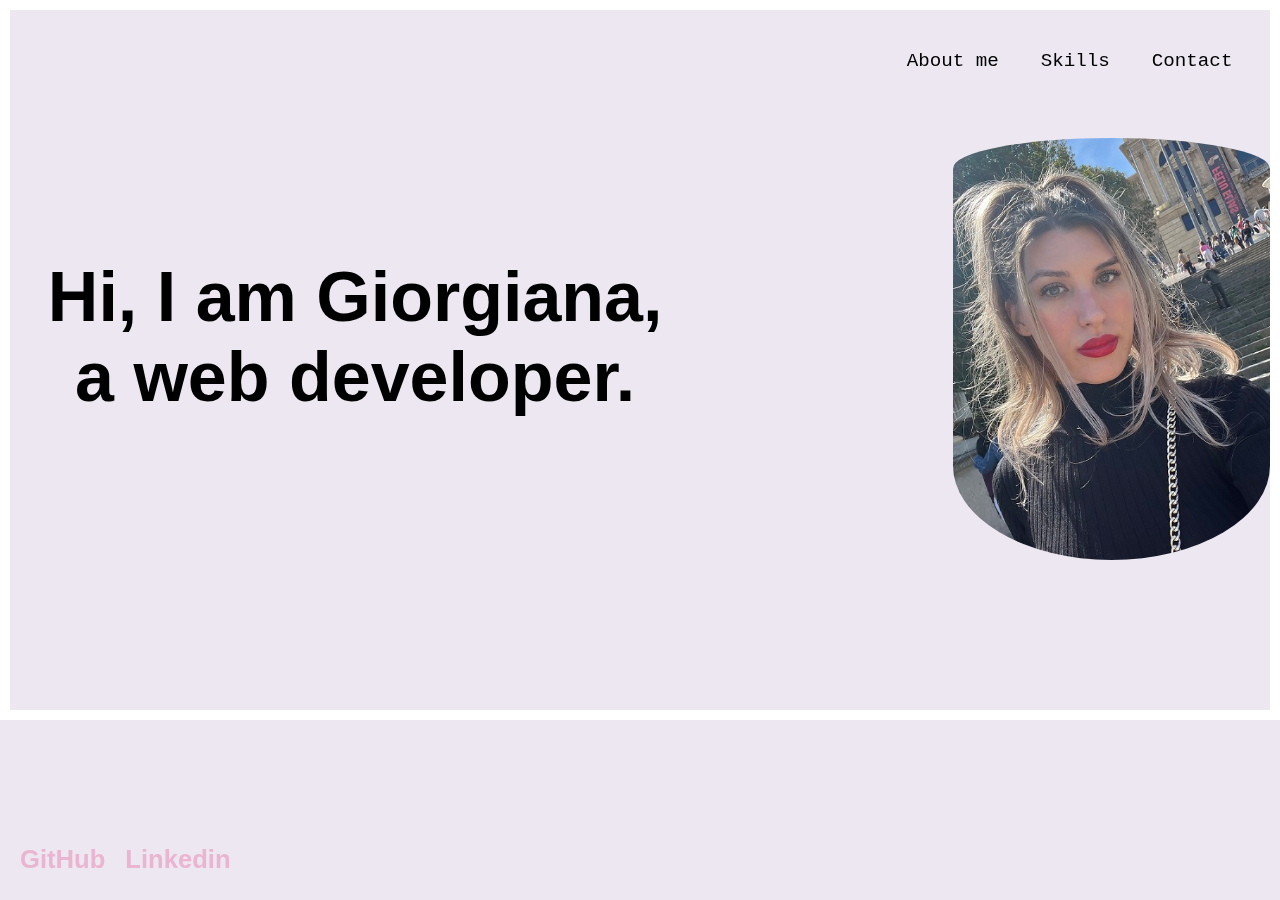
<file: index.html>
<!DOCTYPE html>
<html>
    <head>
        <meta charset="UTF-8">
        <meta name="viewport" content="width=device-width, initial-scale=1.0" />
        <title>Giorgiana Radu </title>
        <link rel="shortcut icon" type="img/png" href="img/coding_icon.png">
        <link rel="stylesheet" type="text/css" href="stylesheet/portofolio.css">
    </head>
    <body>
        <!--Navbar-->
        <div class="Navbar">
            <a href="about.html">About me</a>
            <a href="skill.html">Skills</a>
            <a href="contact.html">Contact</a>
        </div>
        <div class="Row">
            <!--Left Column-->
            <div class="Column_1">
            <h1 class="white-text">Hi, I am Giorgiana, <br>
                a web developer.</h1>
            </div>
           <!--Right Column-->
           <div class="Column_2">
            <img src="img/pic_2.JPG">
            </div>

        </div>
        <footer id = "myFooter">
            <p class="left"><a href="https://github.com/Giorgina3" target="_blank"> <strong>GitHub</strong></a></p>
            <p class="left"><a href="https://www.linkedin.com/in/giorgiana-radu-a92498270/" target="_blank"><strong>Linkedin</strong></a></p>
        </footer>
    </body>
</html>
</file>
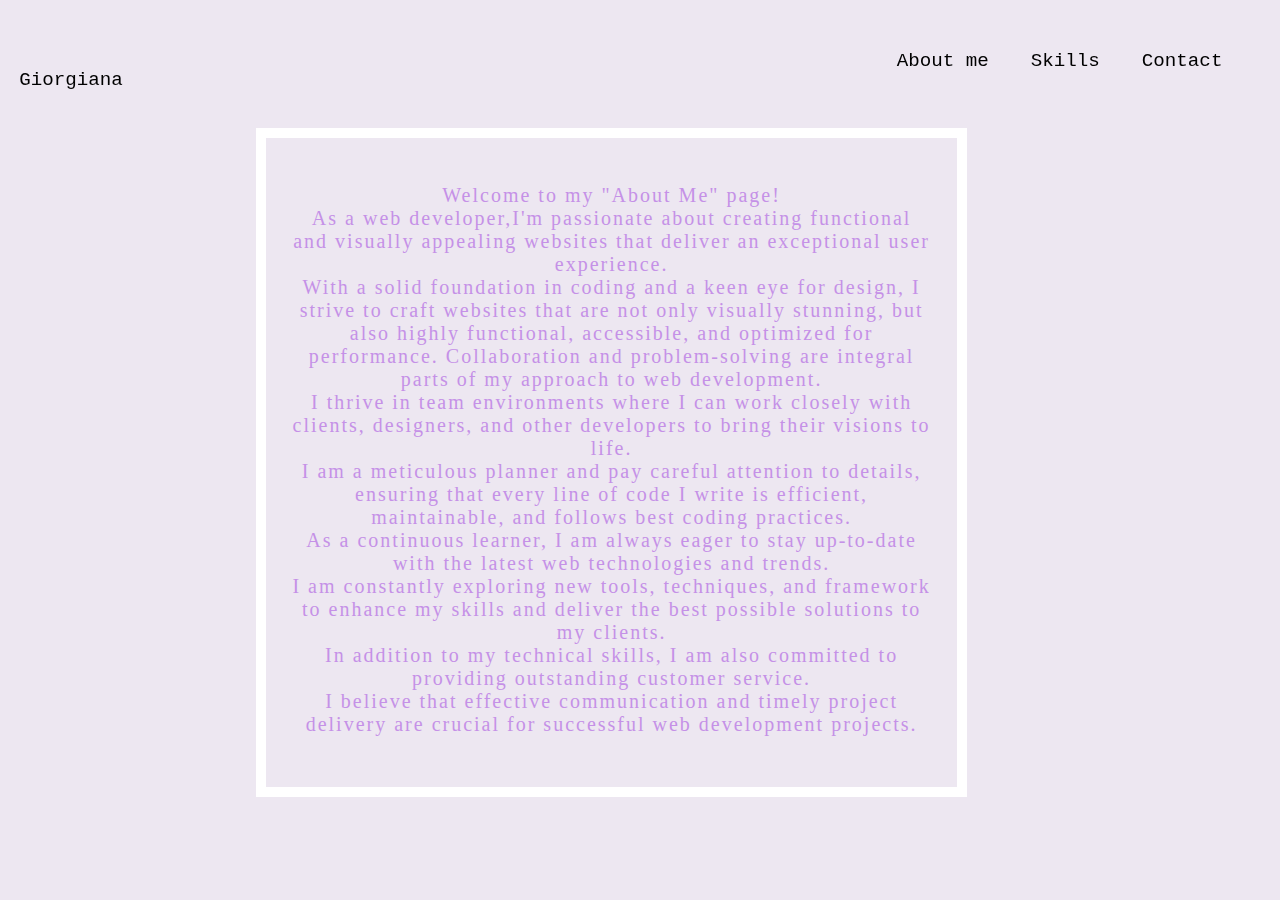
<file: about.html>
<!DOCTYPE html>
<html>
    <head>
        <meta charset="UTF-8">
        <meta name="viewport" content="width=device-width initial-scale=1.0"/>
        <link rel="stylesheet" type="text/css" href="stylesheet/about.css">
        </head>
    <body>
        <div class="Navbar">
            <a href="index.html" style="float:left">Giorgiana</a>
            <a href="about.html">About me</a>
            <a href="skill.html">Skills</a>
            <a href="contact.html">Contact</a>
        </div>
      <div class="aboutme">
      <p class="textce">
        Welcome to my "About Me" page!<br>
         As a web developer,I'm passionate about creating functional and visually appealing websites 
         that deliver an exceptional user experience.<br> With a solid foundation in coding and a keen eye for design,
         I strive to craft websites that are not only visually stunning, but also highly functional, accessible, and optimized for performance.
          Collaboration and problem-solving are integral parts of my approach to web development.<br> I thrive in team environments
         where I can work closely with clients, designers, and other developers to bring their visions to life.<br>
         I am a meticulous planner and pay careful attention to details, ensuring that every line of code I write is efficient,
        maintainable, and follows best coding practices.<br>
        As a continuous learner, I am always eager to stay up-to-date with the latest web technologies and trends.<br>
        I am constantly exploring new tools, techniques, and framework to enhance my skills and deliver the best possible solutions to my clients.<br>
        In addition to my technical skills, I am also committed to providing outstanding customer service.<br>
        I believe that effective communication and timely project delivery are crucial for successful web development projects.</p> 
      
    </p>
    </div>
    </body>
</html>
</file>
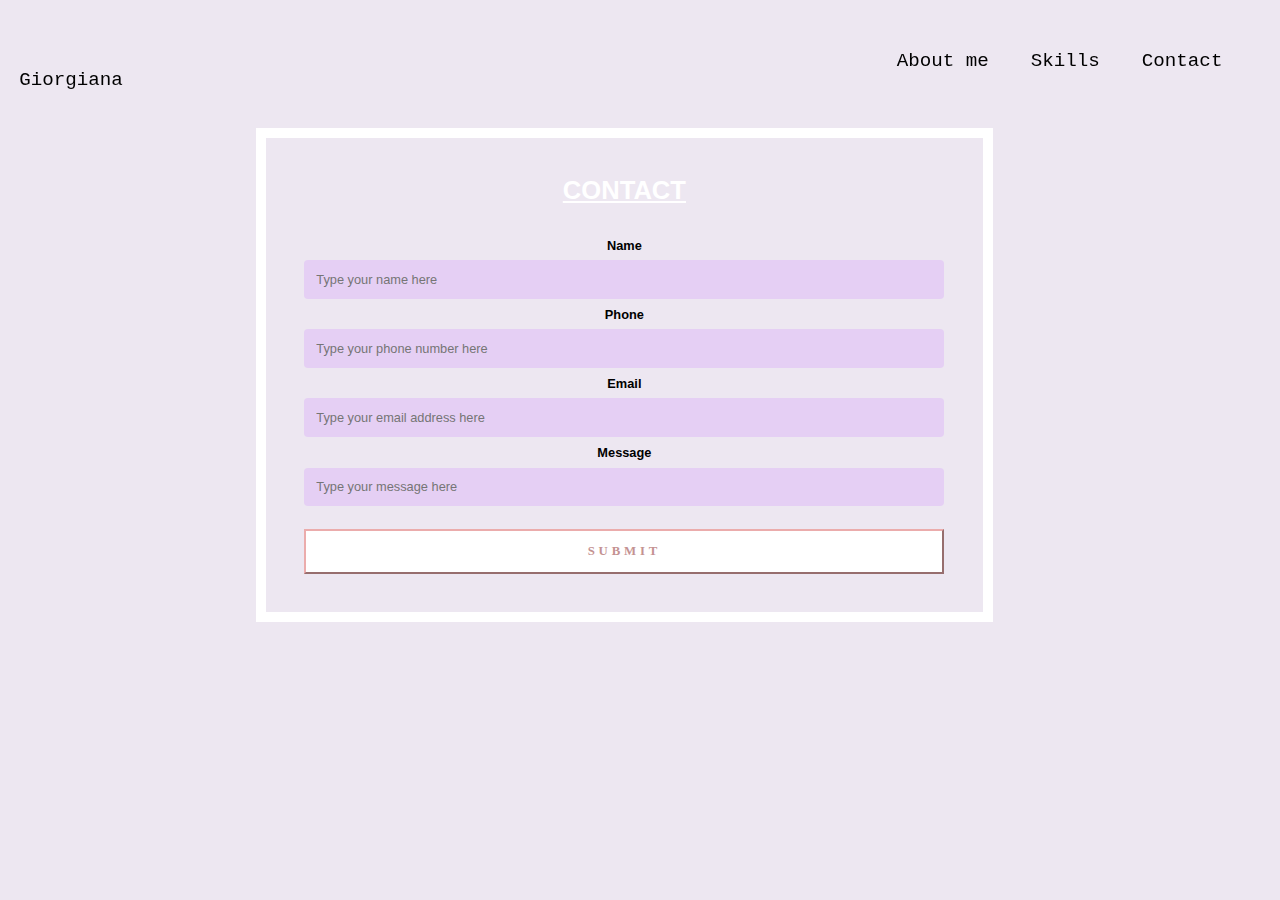
<file: contact.html>
<!DOCTYPE html>
<html>
    <head>
        <meta charset="UTF-8">
        <meta name="viewport" content="width=device-width initial-scale=1.0"/>
        <link rel="stylesheet" type="text/css" href="stylesheet/contact.css">
        </head>
    <body>
        <div class="Navbar">
           <a href="index.html"style="float:left">Giorgiana</a>
            <a href="about.html">About me</a>
            <a href="skill.html">Skills</a>
            <a href="contact.html">Contact</a>
        </div>
    <div class="form-popup" id="myForm">
        <form class="form-container" action="https://formspree.io/f/mdovlban" method="POST">
            <h1>CONTACT</h1>
            <br>
            <label for="name"><b>Name</b></label>
              <input type="text" placeholder="Type your name here" name="name" required>
            <label for="phone"><b>Phone</b></label>
              <input type="text" placeholder="Type your phone number here" name="phone">
            <label for="email"><b>Email</b></label>
              <input type="text" placeholder="Type your email address here" name="email" required>
            <label for="message"><b>Message</b></label>
              <input type="text" placeholder="Type your message here" name="message">
              <br>
              <br>
            <button type="submit" class="btn">SUBMIT</button>
        </form>
    </div>
</body>
</html>
</file>
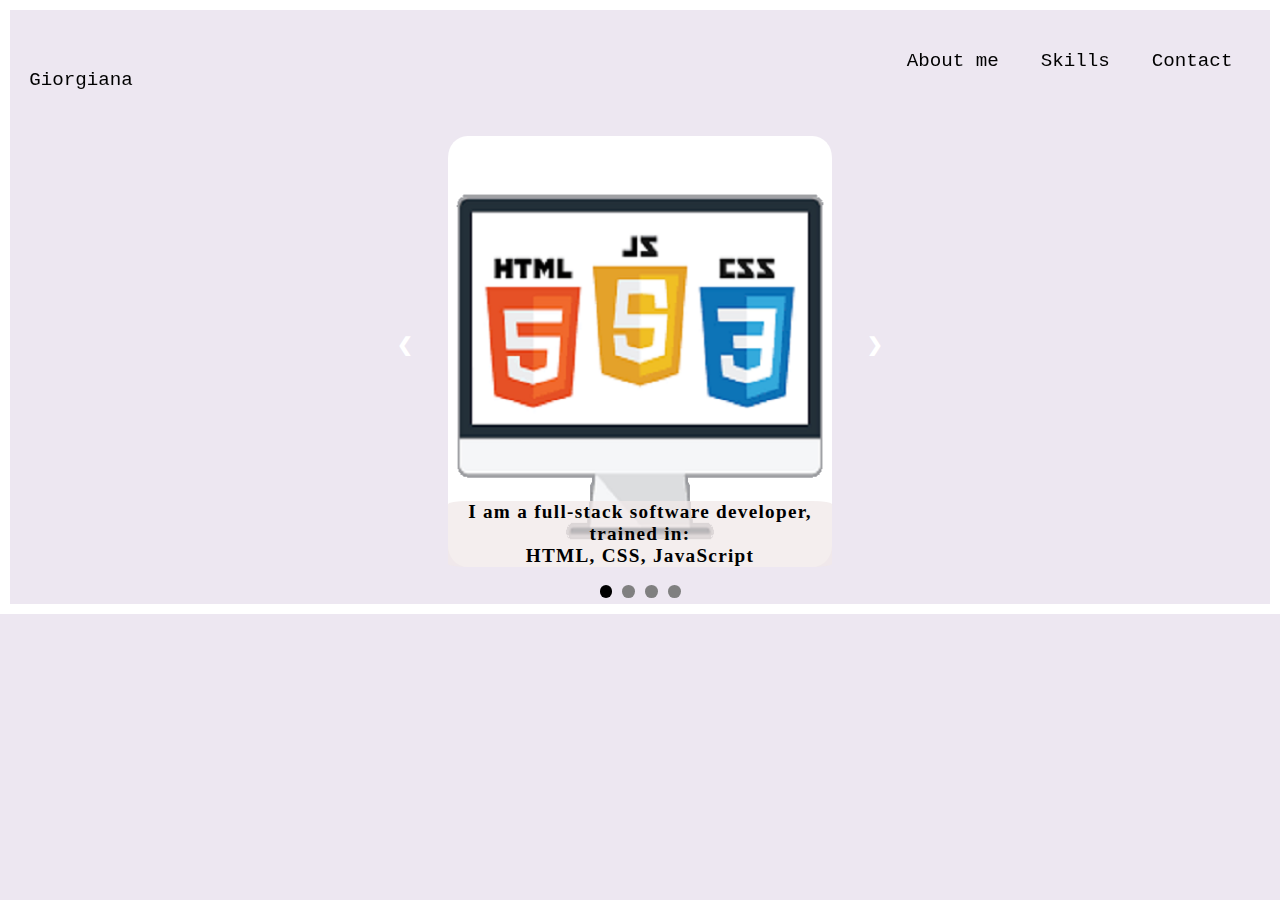
<file: skill.html>
<!DOCTYPE html>
<html>
    <head>
        <meta charset="UTF-8">
        <meta name="viewport" content="width=device-width initial-scale=1.0"/>
        <link rel="stylesheet"  type="text/css" href="stylesheet/skill.css">
        </head>
    <body>
       
        <div class="Navbar">
            <a href="index.html"style="float:left">Giorgiana</a>
            <a href="about.html">About me</a>
            <a href="skill.html">Skills</a>
            <a href="contact.html">Contact</a>
        </div>
        <!-- Slideshow section added -->
        <div id="Slideshow">
            <div id="Slideshow_Background">
                <div id="Slideshow_Container">

                        <!-- Slide 1 of 4-->
                        <div class="mySlides fade">
                             <img class="Slideshow_Images" src="img/program.png" alt="HTML CSS JAVASCRIPT">
                             <div class="text">I am a full-stack software developer,<br> trained in:<br>HTML, CSS, JavaScript</div>
                        </div>
                      
                        <!-- Slide 2 of 4 -->
                        <div class="mySlides fade">
                            <img class="Slideshow_Images" src="img/python.jpg" alt="Phyton">
                            <div class="text">the popular programming language Phyton,</div>
                        </div>
                       
                        <!-- Slide 3 of 4 -->
                        <div class="mySlides fade">
                            <img class="Slideshow_Images" src="img/csharp.png" alt="C# logo">
                            <div class="text">C#, .NET Framework, ASP.NET, MVC, </div>
                        </div>

                        <!-- Slide 4 of 4 -->
                        <div class="mySlides fade">
                            <img class="Slideshow_Images" src="img/sql.jpg" alt="SQL logo">
                            <div class="text"> back end development, databases and SQL,</div>
                    </div>

                </div>
                   <!-- Previous and next buttons -->
                   <a class="Previous" onlick="plusSlides(-1)">&#10094;</a>
                   <a class="Next" onclick="plusSlides(1)">&#10095;</a>
                   </div>
                   <br> <!-- Adds a space between the slideshow images and the dots -->

                   <!-- Slideshow dots (these are another way for users to navigate through the slideshow) -->
                   <div style="text-align: center">
                      <span class="dot" onclick="currentSlide(1)"></span>
                      <span class="dot" onclick="currentSlide(2)"></span>
                      <span class="dot" onclick="currentSlide(3)"></span>
                      <span class="dot" onclick="currentSlide(4)"></span>
                </div>
            </div>
        </div>
        <script src="JS/skill.javascript.js"></script>
    </body>
</html>
</file>
<file: stylesheet/portofolio.css>
/***General STYLING***/

html {
    scroll-behavior: smooth; /*this ensure that the page scrolling is smooth when the buttons on the nav bar is clicked */
    border: 10px solid white;
}
/*Body*/
body {
    background-color:rgb(237, 231, 241);
    
    display:flex;
    flex-direction: column;
    margin: 0%;
    opacity: 1;
    font-family: Avant Grade, Arial, Helvetica, sans-serif;
    font-size: 1vw;
    overflow-x: hidden;
    user-select: none;
}

.Navbar {
    overflow: hidden;
    position: fixed;
    top: 50px;
    width:97%;
    z-index: 1;
    text-align: right;
    
}
.Navbar a{
    text-align: right;
    color: black;
    padding: 1em;
    text-decoration: none;
    font-family: 'Courier New', Courier, monospace;
    font-size: 1.5vw;

}
h1 {
 font-size: 70px;
}

.Column_1{
    text-align: center;
    float: left;
    margin: 180px 10px;
    width: 50%;
    padding:1.6%;
    height:300px
}

.Column_2{
    float:right;
    position: relative;
    object-fit: contain;
}
img{
    padding-top :10vw;
    padding-bottom: 5vw;
    padding-right: 0vw;
    height: 33vw;
    border-radius: 60vw;
    object-fit: contain;
}

footer{
    margin-top: auto;
    margin-bottom: auto;
    position: fixed;
   text-align: left;
   bottom: 0px;
   font-size: 18px;
   display: flex; /*put the word next to each other */
}
footer a {
    margin-top: auto;
    text-decoration: none;
    color:rgb(234, 181, 209); 
    padding: 10px; /*word spacing*/

}
/***** Media Query Section *****/
/*Media rules for paragraph font size for different screen sizes*/
@media  screen and (max-width:375px) {
    p {
        font-size: 4vw;
    }
    
img{
   display: none;

}
}
@media screen and (min-width: 376px) and (max-width: 526px){
img{
   margin-top: 30vw;
   margin-bottom: 10vw;
}
}

@media screen and (max-width: 527px) {
    p {
        font-size: 3.75vw;
    }
    img{
        border-radius: 40px;
        size:40%;
        position: relative;
    }
}

@media screen and (min-width: 528px) and (max-width: 660px) {
    p {
        font-size: 3.5vw;
    }

    img{
        border-radius: 40px;
        position: relative;
    }
}

@media screen and (min-width: 661px) and (max-width: 799px) {
    p {
        font-size: 2.75vw;
    }

    img{
        border-radius: 40px;
        position:relative;
    }
}

@media screen and (min-width: 800px) and (max-width: 924px) {
    p {
        font-size: 2.5vw;
    }
  
    img{
        border-radius: 40px;
        position:relative;
    }
}

@media screen and (min-width: 925px) and (max-width: 1050px) {
    p {
        font-size: 2.25vw;
    }

    img{
        border-radius: 40px;
        width: auto;
    }
}

@media screen and (min-width: 1051px) and (max-width: 1310px) {
    p {
        font-size: 2vw;
    } 

}

@media screen and (min-width: 1311px) and (max-width: 1535px) {
    p {
        font-size: 1.75vw;
    }
 
}

@media screen and (min-width: 1536px) and (max-width: 2269px) {
    p {
        font-size: 1.5vw;
    }

}

@media screen and (min-width: 2270px) {
    p {
        font-size: 1.35vw;
    }
  
}

/*Media rule for navbar links for different screen sizes*/
/* Screens 1080px and smaller will display navbar links equally distributed */
@media screen and (max-width: 1080px) {
    .Navbar a{
        width: 20%; /* This sets each navbar link to 1/5 of the navbar */
        font-size: 2.5vw;
    }
}

/* Media rules to enlarge the font of the white text for smaller screens */
@media screen and (max-width: 1080px) {
    .quote{
        font-size: 3.5vw;
    }

    .white-text {
        font-size: 4.5vw;
    }
}

/* Media rules to increase the size of the columns for larger screens */
@media screen and (min-width: 1725px) {
    .Column_1 {
        height: 550px;
    }
    .Column_2 {
        height: 550px;
    }
}
</file>
<file: stylesheet/about.css>
html {
    scroll-behavior: smooth; /*this ensure that the page scrolling is smooth when the buttons on the nav bar is clicked */
    border: 10px solide white;
}
/*Body*/
body {
    background-color:rgb(237, 231, 241);
    margin: 0%;
    opacity: 1;
    font-family: Avant Grade, Arial, Helvetica, sans-serif;
    font-size: 1vw;
    overflow-x: hidden; /* this prevents the horizontal scroll bar from appearing when the quote is hovere over */
}
/*Nvbar style */
.Navbar {
    overflow: hidden;
    position: fixed;
    top: 50px;
    width:97%;
    z-index: 1;
    text-align: right;
    
}
.Navbar a{
    text-align: right;
    color: black;
    padding: 1em;
    text-decoration: none;
    font-family: 'Courier New', Courier, monospace;
    font-size: 1.5vw;
}
.aboutme{
    text-align: center;
    max-width: 50vw;
    padding: 2vw;
    background-color: rgb(237, 231, 241);
    margin: 10vw 15vw 10vw 20vw;
    border: 10px solid white;
    position:absolute;
    
}

.textce {
    font-size: 20px;
    letter-spacing: 2px ;
    font-family: lucinda calligraphy;
    color: rgb(197, 145, 231);
}

/***** Media Query Section *****/
/*Media rules for paragraph font size for different screen sizes*/
@media  screen and (max-width:375px) {
    p {
        font-size: 2vw;
    }
    .textce {
        font-size: 2.5vw;
        margin-top: 3vw;
        margin-bottom: 5vw;
    }
    .aboutme {
        margin-top: 25vw;
        margin-bottom: 5vw;
    }
    
img{
   display: none;

}
}
(max-width: 526px){

    .textce {
        font-size: 3vw;
        margin-top: 3vw;
        margin-bottom: 5vw;
    }
    .aboutme {
        margin-top: 20vw;
        margin-bottom: 5vw;
       
    }

}
@media screen and (max-width: 527px) {
    p {
        font-size: 3.75vw;
    }
    img {
        width: 70%;
    }
}

@media screen and (min-width: 528px) and (max-width: 660px) {
    p {
        font-size: 3.5vw;
    }
    img {
        width: 70%;
    }
}

@media screen and (min-width: 661px) and (max-width: 799px) {
    p {
        font-size: 2.75vw;
    }
    img {
        width: 70%;
    }
}

@media screen and (min-width: 800px) and (max-width: 924px) {
    p {
        font-size: 2.5vw;
    }
    img {
        width: 70%;
    }
}

@media screen and (min-width: 925px) and (max-width: 1050px) {
    p {
        font-size: 2.25vw;
    }
    img {
        width: 70%;
    }
}

@media screen and (min-width: 1051px) and (max-width: 1310px) {
    p {
        font-size: 2vw;
    } 
    img {
        width: 70%;
    }
}

@media screen and (min-width: 1311px) and (max-width: 1535px) {
    p {
        font-size: 1.75vw;
    }
    img {
        width: 70%;
    }
}

@media screen and (min-width: 1536px) and (max-width: 2269px) {
    p {
        font-size: 1.5vw;
    }
    img {
        width: 70%;
    }
}

@media screen and (min-width: 2270px) {
    p {
        font-size: 1.35vw;
    }
    img {
        width: 70%;
    }
}

/*Media rule for navbar links for different screen sizes*/
/* Screens 1080px and smaller will display navbar links equally distributed */
@media screen and (max-width: 1080px) {
    .Navbar a{
        width: 20%; /* This sets each navbar link to 1/5 of the navbar */
        font-size: 2.5vw;
    }
}
/* Media rules to enlarge the font of the white text for smaller screens */
@media screen and (max-width: 1080px) {
    .quote{
        font-size: 3.5vw;
    }

    .white-text {
        font-size: 4.5vw;
    }
}

/* Media rules to increase the size of the columns for larger screens */
@media screen and (min-width: 1725px) {
    .Column_1 {
        height: 550px;
    }
    .Column_2 {
        height: 550px;
    }
}


/*Media rule to remove margin-top from h1 elements for extra large screens (so that the paragraph text fits in the column*/
@media screen and (min-width: 2000px) {
    h1{
        margin-top: 0;
    }
}
/***** End of Media Query Section *****/
</file>
<file: stylesheet/contact.css>
html {
    scroll-behavior: smooth; /*this ensure that the page scrolling is smooth when the buttons on the nav bar is clicked */
    border: 10px solide white;
}
/*Body*/
body {
    background-color:rgb(237, 231, 241);
    margin: 0%;
    opacity: 1;
    font-family: Avant Grade, Arial, Helvetica, sans-serif;
    font-size: 1vw;
    overflow-x: hidden; /* this prevents the horizontal scroll bar from appearing when the quote is hovere over */
    user-select: none;
}
/*Nvbar style */

.Navbar {
    overflow: hidden;
    position: fixed;
    top: 50px;
    width:97%;
    z-index: 1;
    text-align: right;
    
}
.Navbar a{
    text-align: right;
    color: black;
    padding: 1em;
    text-decoration: none;
    font-family: 'Courier New', Courier, monospace;
    font-size: 1.5vw;

}
/*Style contact form */
 .form-container {
    text-align: center;
    max-width: 50vw;
    padding:3vw;
    background-color: rgb(237, 231, 241);
    margin: 10vw 10vw 6vw 20vw;
    border: 10px solid white;
 }
 h1{
    color:white;
    margin-top: 0px;
    text-decoration: underline;
 }

.form-container input[type=text] {
    width: 100%;
    padding: .93vw;
    margin:.6vw 0 .6vw 0;
    border: none;
    background:rgb(229, 207, 244);
    font-size: 1vw;
}

input[type=text], select{
    width: 100%;
    padding: 12px 12px;
    margin: 8px 0;
    display:inline-block;
    border: 1px solid #ccc;
    border-radius: 4px;
    box-sizing: border-box;
}
input[type=text]:hover{
    color: black;
    background-color: white;
    transition-duration: 1s;
    -webkit-transition-duration: 1s;
    border-color: rgb(240, 234, 234);
}


/* General styling for all buttons */
button {
    font-family: "Trebuchet MS", Optima;
    letter-spacing: .3vw; /* Adds slight spacing between the letters */
    font-size: 1vw; /* Relative sizing of text */
    font-weight: bold; 
    padding: 1vw; /* Adds padding to the text in the button */
    cursor: pointer; /* Changes the cursor to pointer over button elements */
    width: 100%; /* Sets the width of the buttons to 100% of their containers */
    height: auto; /* Allows the height to be resized depending on the content showing */
}

/* Hover effect for contact and submit buttons */
button:hover, .form-container .btn:hover {
    color: white; /* This makes the text in the buttons white when hovered over */
    background-color: rgb(240, 231, 231); /* The background of the button changes to black when hovered over */
    transition-duration: 1s; /* This makes the transition last 1 second */
    -webkit-transition-duration: 1s; /* For Safari 4.0-8.0 */
    border-color: silver; /* The border turns silver when the button is hovered over */
}

/* Submit button */
.form-container .btn {
    background-color: white; 
    color: rgb(196, 146, 146);
    border-color: rgb(235, 172, 172);
}
/***** Media Query Section *****/
/*Media rules for paragraph font size for different screen sizes*/
@media  screen and (max-width:375px) {
    p {
        font-size: 2vw;
    }
    .form-container {
        margin-top: 15vw;
        margin-bottom: 10vw;
    }
    html{
        margin-top: 40vw;
    }
    
img{
   display: none;

}
}
@media screen and (min-width: 376px) and (max-width: 526px){

    .form-container {
        margin-top: 20vw;
        margin-bottom: 15vw;
    }
    html{
        margin-top: 50vw;
    }
}
@media screen and (max-width: 527px) {
    p {
        font-size: 3.75vw;
    }
    img {
        width: 70%;
    }
}

@media screen and (min-width: 528px) and (max-width: 660px) {
    p {
        font-size: 3.5vw;
    }
    img {
        width: 70%;
    }
}

@media screen and (min-width: 661px) and (max-width: 799px) {
    p {
        font-size: 2.75vw;
    }
    img {
        width: 70%;
    }
}

@media screen and (min-width: 800px) and (max-width: 924px) {
    p {
        font-size: 2.5vw;
    }
    img {
        width: 70%;
    }
}

@media screen and (min-width: 925px) and (max-width: 1050px) {
    p {
        font-size: 2.25vw;
    }
    img {
        width: 70%;
    }
}

@media screen and (min-width: 1051px) and (max-width: 1310px) {
    p {
        font-size: 2vw;
    } 
    img {
        width: 70%;
    }
}

@media screen and (min-width: 1311px) and (max-width: 1535px) {
    p {
        font-size: 1.75vw;
    }
    img {
        width: 70%;
    }
}

@media screen and (min-width: 1536px) and (max-width: 2269px) {
    p {
        font-size: 1.5vw;
    }
    img {
        width: 70%;
    }
}

@media screen and (min-width: 2270px) {
    p {
        font-size: 1.35vw;
    }
    img {
        width: 70%;
    }
}

/*Media rule for navbar links for different screen sizes*/
/* Screens 1080px and smaller will display navbar links equally distributed */
@media screen and (max-width: 1080px) {
    .Navbar a{
        width: 20%; /* This sets each navbar link to 1/5 of the navbar */
        font-size: 2.5vw;
    }
}

/* Media rules to enlarge the font of the white text for smaller screens */
@media screen and (max-width: 1080px) {
    .quote{
        font-size: 3.5vw;
    }

    .white-text {
        font-size: 4.5vw;
    }
}

/* Media rules to increase the size of the columns for larger screens */
@media screen and (min-width: 1725px) {
    .Column_1 {
        height: 550px;
    }
    .Column_2 {
        height: 550px;
    }
}


/*Media rule to remove margin-top from h1 elements for extra large screens (so that the paragraph text fits in the column*/
@media screen and (min-width: 2000px) {
    h1{
        margin-top: 0;
    }
}
/***** End of Media Query Section *****/
</file>
<file: stylesheet/skill.css>
/***General STYLING***/

html {
    scroll-behavior: smooth; /*this ensure that the page scrolling is smooth when the buttons on the nav bar is clicked */
    border: 10px solid white;
}
/*Body*/
body {
    background-color:rgb(237, 231, 241);
    margin: 0%;
    opacity: 1;
    font-family: Avant Grade, Arial, Helvetica, sans-serif;
    font-size: 1vw;
    overflow-x: hidden; /* this prevents the horizontal scroll bar from appearing when the quote is hovere over */
}

.Navbar {
    overflow: hidden;
    position: fixed;
    top: 50px;
    width:97%;
    z-index: 1;
    text-align: right;
    
}
.Navbar a{
    text-align: right;
    color: black;
    padding: 1em;
    text-decoration: none;
    font-family: 'Courier New', Courier, monospace;
    font-size: 1.5vw;

}
#Slideshow_Background {
    background:rgb(237, 231, 241); /* This creates a slightly transparent white background that's palced over the video in the background */    
}

.mySlides{
    display: none;  /* This prevents the images from being displayed, we will use JS to display these */
}
/* Slideshow sectionc /container */
#Slideshow_Container {
    width: 30vw; /* relative sizing of the container for the slideshow set to 39.5 of the viewpoert width */
    height: auto; /* The height of the container is automatically adjusted based on the content it is displaying */
    padding-top: 10%;  /* Adds a small padding to the top of the slideshow container */
    position: relative;  /* This sets the container relative to its normal positioning */
    margin: auto; /* This will horizontally center the container on the page */

}

/* Remove the underline from the previous and next buttons on the slideshow */
#Slideshow_Container a {
    text-decoration: none;
}

/* Images containdes within the slideshow */

.Slideshow_Images {
    vertical-align: middle; /* This centers the images vertically within the slideshow container */
    height: auto; /* The height of the images is automatically adjusted based on the content, ie if your images are different sizes, they will display as different sizes */
    box-shadow: 0px 5px 10px 12 px rgba(203, 167, 167, 0.75); /* Adds a shadow around the slideshow images */
    width: 100%; /* The width of the images is automatically adjusted based on the content */
    border-radius: 5%;
}

/* Next and previous buttons */
.Previous, .Next {
    cursor: pointer; /* Changes the mouse to a pointer when the buttons are selected */
    position: absolute; /* This makes the next and previous buttons positioned relative to the slideshow container */
    width: auto; /* The width of the buttons is automatically adjusted based on the content */
    padding: 1vw; /* Adds padding equal to 2% of the viewport width */
    color: white; 
    font-weight: bold;
    font-size: 1.5vw;
    border-radius: 3%; /* Adds a slightly rounded border on the top and bottom right corners */
    user-select: none; /* This property makes it so that the user cannot highlight the text */
    transition: 0.6s ease; /* This specifies the details of the hover transition for these elements */
}

/* Positioning the next button on the right hand side */
.Next {
    right: 30vw; /* This moves the next button to the right side of the slideshow container */
    top: 25vw;
    border-radius: 10px 10px 10px 10px; /* This changes the border radius on the next button to the top and bottom left of the button */
}
.Previous{
    left: 30vw;
    top: 25vw; /* This moves the next button to the right side of the slideshow container */
    border-radius: 10px 10px 10px 10px; /* This changes the border radius on the next button to the top and bottom left of the button */
}
/* Hover effect on slide show buttons */
.Previous:hover, .Next:hover {
    background-color:rgb(208, 175, 175); /* Makes the background of the arrows a transparent gray color */
    color: rgb(224, 193, 193); /* Makes the arrows white when hovered over */
}

/* Slideshow text */
.text {
    color:black; 
    position: absolute; /* This ensures the text is positioned within the image */
    bottom: 0; /* This property sets the text at the bottom of the image */
    width: 100%; /* The element covers the full width of the image */
    text-align: center; /* The text is center aligned within the image */
    font-family: Perpetua, Rockwell Extra Bold;
    letter-spacing: .1vw; /* This gives slight spacing between the letters */
    font-size: 1.5vw; /* Font size is relative to the size of the viewport width */
    background-color: rgba(240, 232, 232, 0.75); /* Gives a slightly transparent black background */
    font-weight: bold;
    border-radius: 5%; /* Gives the text background rounded corners on the bottom left and right corners */
}

/* Styling of the dots under the slideshow */
.dot {
    cursor: pointer; /* The cursor changes to pointer when hovered over the dots */
    height: 1vw; /* The dots are sized relative to the viewport width */
    width: 1vw;
    margin: .25vw; /* adds additional spacing between the dots */ 
    background-color: grey; /* Makes the dots white */
    border-radius: 50%; /* Makes the dots circles by rounding each corner */
    display: inline-block; /* Allows the dots to sit next to eachother rather than on a new line */
    transition: background-color 0.6s ease; /* When clicked on the dots transition to a different color when clicked or hovered over (the affect is defined below) */
    z-index: 1; /* This ensures the dots will be displayed above any other elements */
}

/* Hover effect for slideshow dots */
.active, .dot:hover {
    background-color: black; /* Sets the color of the dots when active or hovered over */
}


/***** End Slideshow Styling *****/
/***** Media Query Section *****/
/*Media rules for paragraph font size for different screen sizes*/
@media  screen and (max-width:375px) {
    p {
        font-size: 4vw;
    }
    #Slideshow_Container {
        margin-top: 10vw;
        margin-bottom:5vw;
    }
    .Previous, .Next {
        margin-top: 50vw;
    }
    html{
        margin-top: 40vw;
    
    }
    
}

@media screen and (min-width: 376px) and (max-width: 526px){

    #Slideshow_Container {
        margin-top: 10vw;
        margin-bottom:5vw;
    }
    .Previous, .Next {
        margin-top: 50vw;
    }
    html{
        margin-top: 40vw;
    
    }
    
}


@media screen and (max-width: 527px) {
    p {
        font-size: 3.75vw;
    }
    img {
        width: 70%;
    }
}

@media screen and (min-width: 528px) and (max-width: 660px) {
    p {
        font-size: 3.5vw;
    }
    img {
        width: 70%;
    }
}

@media screen and (min-width: 661px) and (max-width: 799px) {
    p {
        font-size: 2.75vw;
    }
    img {
        width: 70%;
    }
}

@media screen and (min-width: 800px) and (max-width: 924px) {
    p {
        font-size: 2.5vw;
    }
    img {
        width: 70%;
    }
}

@media screen and (min-width: 925px) and (max-width: 1050px) {
    p {
        font-size: 2.25vw;
    }
    img {
        width: 70%;
    }
}

@media screen and (min-width: 1051px) and (max-width: 1310px) {
    p {
        font-size: 2vw;
    } 
    img {
        width: 70%;
    }
}

@media screen and (min-width: 1311px) and (max-width: 1535px) {
    p {
        font-size: 1.75vw;
    }
    img {
        width: 70%;
    }
}

@media screen and (min-width: 1536px) and (max-width: 2269px) {
    p {
        font-size: 1.5vw;
    }
    img {
        width: 70%;
    }
}

@media screen and (min-width: 2270px) {
    p {
        font-size: 1.35vw;
    }
    img {
        width: 70%;
    }
}

/*Media rule for navbar links for different screen sizes*/
/* Screens 1080px and smaller will display navbar links equally distributed */
@media screen and (max-width: 1080px) {
    .Navbar a{
        width: 20%; /* This sets each navbar link to 1/5 of the navbar */
        font-size: 2.5vw;
    }
}

/* Media rules to enlarge the font of the white text for smaller screens */
@media screen and (max-width: 1080px) {
    .quote{
        font-size: 3.5vw;
    }

    .white-text {
        font-size: 4.5vw;
    }
}

/* Media rules to increase the size of the columns for larger screens */
@media screen and (min-width: 1725px) {
    .Column_1 {
        height: 550px;
    }
    .Column_2 {
        height: 550px;
    }
}


/*Media rule to remove margin-top from h1 elements for extra large screens (so that the paragraph text fits in the column*/
@media screen and (min-width: 2000px) {
    h1{
        margin-top: 0;
    }
}
/***** End of Media Query Section *****/
</file>
